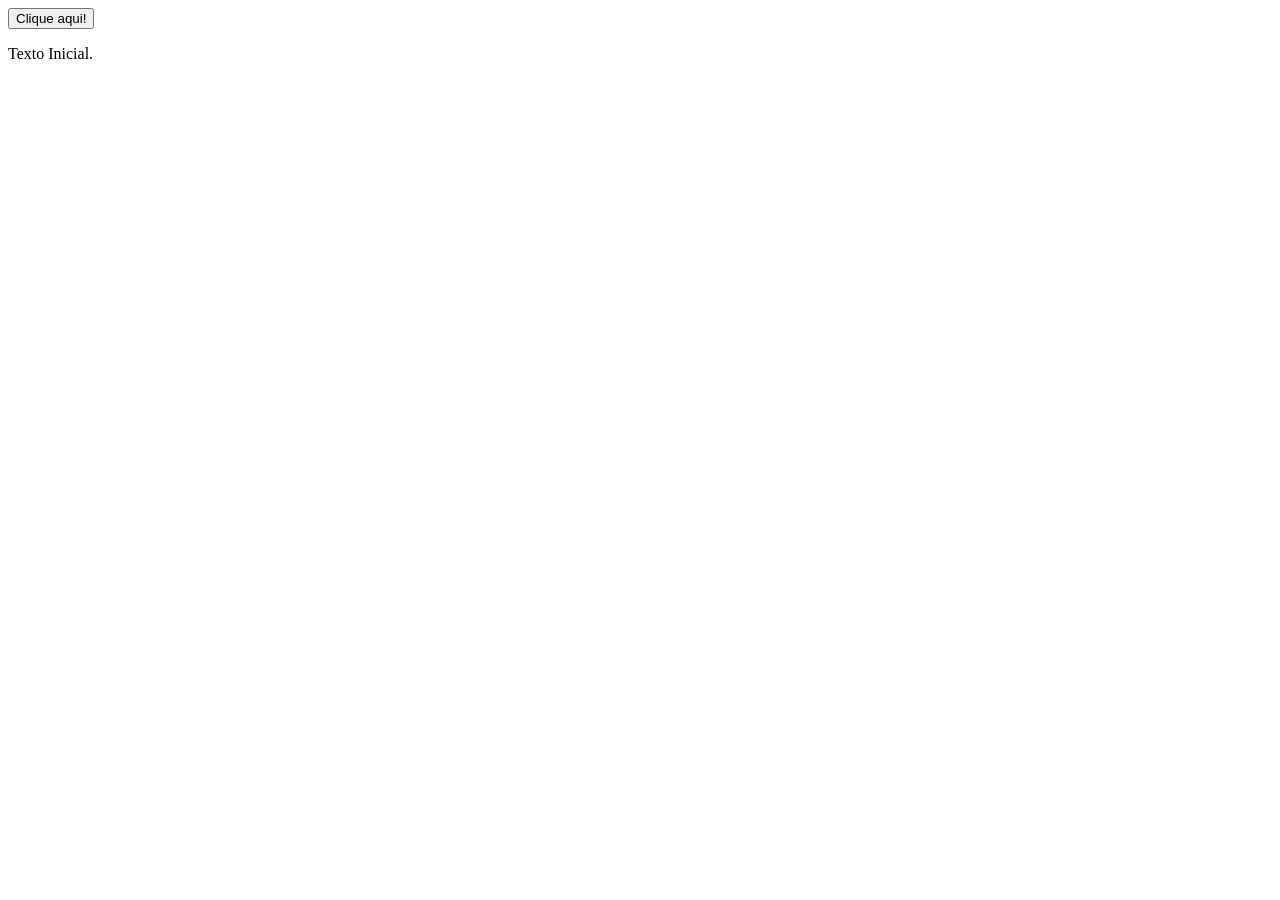
<file: ex1-manipulacao-dom/index.html>
<!DOCTYPE html>
<html lang="pt-br">
<head>
  <meta charset="UTF-8">
  <meta name="viewport" content="width=device-width, initial-scale=1.0">
  <title>Exercício 1: Manipulação do DOM</title>
</head>
<body>
  <!-- Botão que será usado para interagir com o JavaScript -->

  <!-- 1ª Digitação (Aqui) -->
   <button id="myButton">Clique aqui!</button>

  <!-- Parágrafo que será modificado pelo JavaScript -->
  <!-- 2ª Digitação (Aqui) -->
   <p id="myText">Texto Inicial.</p>

  <!-- Inclui o arquivo JavaScript -->
  <script src="script.js"></script>
</body>
</html>
</file>
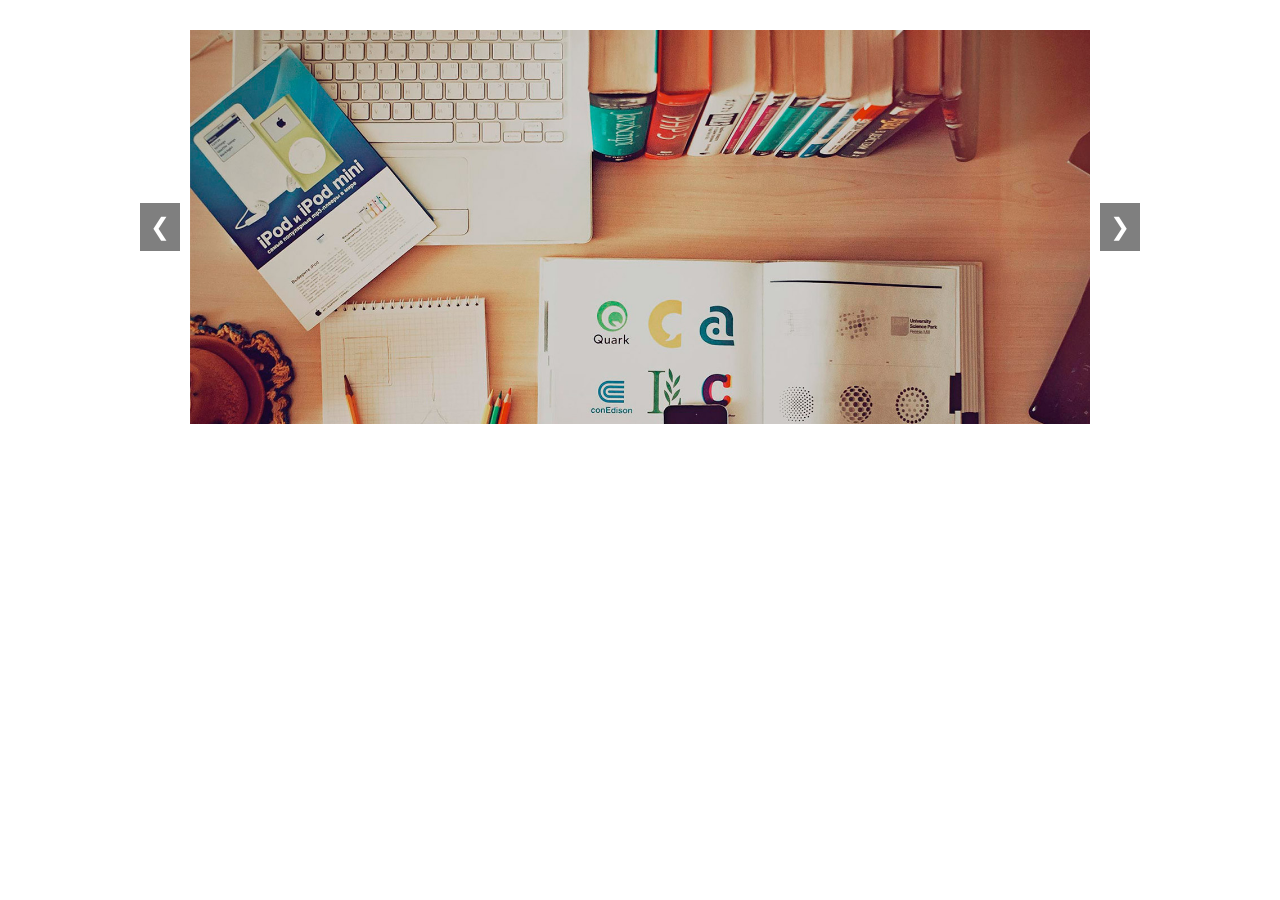
<file: ex11-carrossel/index.html>
<!DOCTYPE html>
<html lang="pt-br">
<head>
  <meta charset="UTF-8">
  <meta name="viewport" content="width=device-width, initial-scale=1.0">
  <title>Carrossel de Imagens</title>
  <!-- Importa o arquivo CSS personalizado -->
  <link rel="stylesheet" href="styles.css">
</head>
<body>
  <!-- Container do carrossel -->
  <div class="carousel-container">
    <!-- Slides do carrossel -->
    <div class="carousel-slides">
      <!-- Slide 1 (ativo por padrão) -->
      <div class="carousel-slide active">
        <img src="assets/slide1.jpg" alt="Imagem 1">
      </div>
      <!-- Slide 2 -->
      <div class="carousel-slide">
        <img src="assets/slide2.jpg" alt="Imagem 2">
      </div>
      <!-- Slide 3 -->
      <div class="carousel-slide">
        <img src="assets/slide3.jpg" alt="Imagem 3">
      </div>
    </div>

    <!-- Botões de navegação -->
    <button class="carousel-button prev">&#10094;</button> <!-- Botão "Anterior" -->
    <button class="carousel-button next">&#10095;</button> <!-- Botão "Próximo" -->
  </div>

  <!-- Inclui o arquivo JavaScript -->
  <script src="script.js"></script>
</body>
</html>
</file>
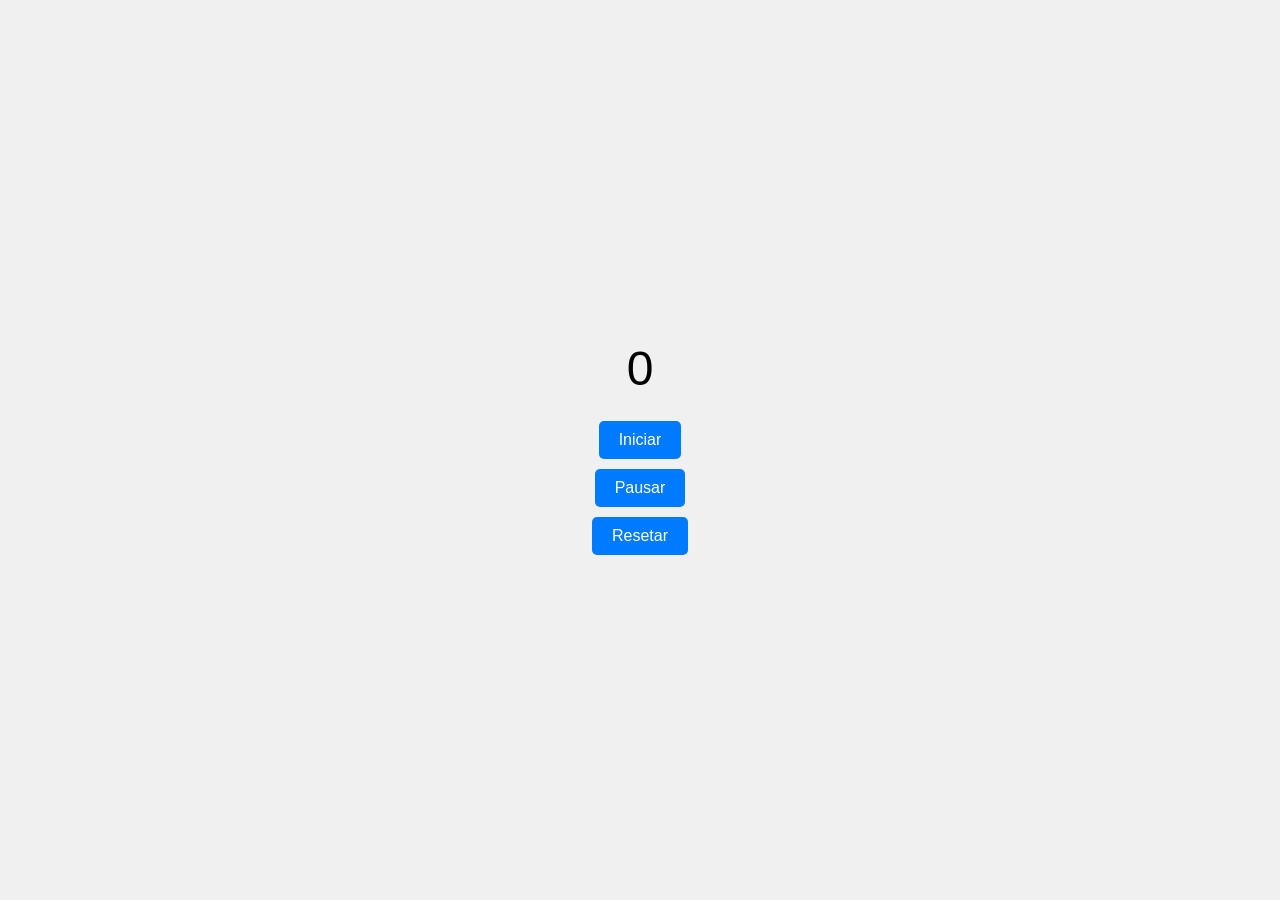
<file: ex11a-al-fazer-contador-(exercicio)/index.html>
<!DOCTYPE html>
<html lang="pt-br">
<head>
  <meta charset="UTF-8">
  <meta name="viewport" content="width=device-width, initial-scale=1.0">
  <title>Exercício 11a: Temporizador</title>
  <style>
    body {
      display: flex;
      flex-direction: column;
      align-items: center;
      justify-content: center;
      height: 100vh;
      margin: 0;
      font-family: Arial, sans-serif;
      background-color: #f0f0f0;
    }

    #timer {
      font-size: 3rem;
      margin-bottom: 20px;
    }

    button {
      margin: 5px;
      padding: 10px 20px;
      font-size: 1rem;
      cursor: pointer;
      border: none;
      border-radius: 5px;
      background-color: #007bff;
      color: white;
    }

    button:hover {
      background-color: #0056b3;
    }
  </style>
</head>
<body>
  <!-- Temporizador -->
  <div id="timer">0</div>

  <!-- Botões de controle -->
  <button id="startButton">Iniciar</button>
  <button id="pauseButton">Pausar</button>
  <button id="resetButton">Resetar</button>

  <!-- Script JavaScript embutido na página -->
  <script>


    // 1ª Digitação (Resolva aqui o exercício)
    let tempo = 0
  let intervalo = null

  const timer = document.getElementById("timer")
  const startButton = document.getElementById("startButton")
  const pauseButton = document.getElementById("pauseButton")
  const resetButton = document.getElementById("resetButton")

// Iniciar
  startButton.addEventListener("click", function () {
  if (intervalo === null) {
    intervalo = setInterval(function () {
      tempo++
      timer.textContent = tempo
    }, 1000)
  }
})

// Pausar
pauseButton.addEventListener("click", function () {
  clearInterval(intervalo)
  intervalo = null
})

// Resetar
resetButton.addEventListener("click", function () {
  clearInterval(intervalo)
  intervalo = null
  tempo = 0
  timer.textContent = tempo
})

  </script>
</body>
</html>
</file>
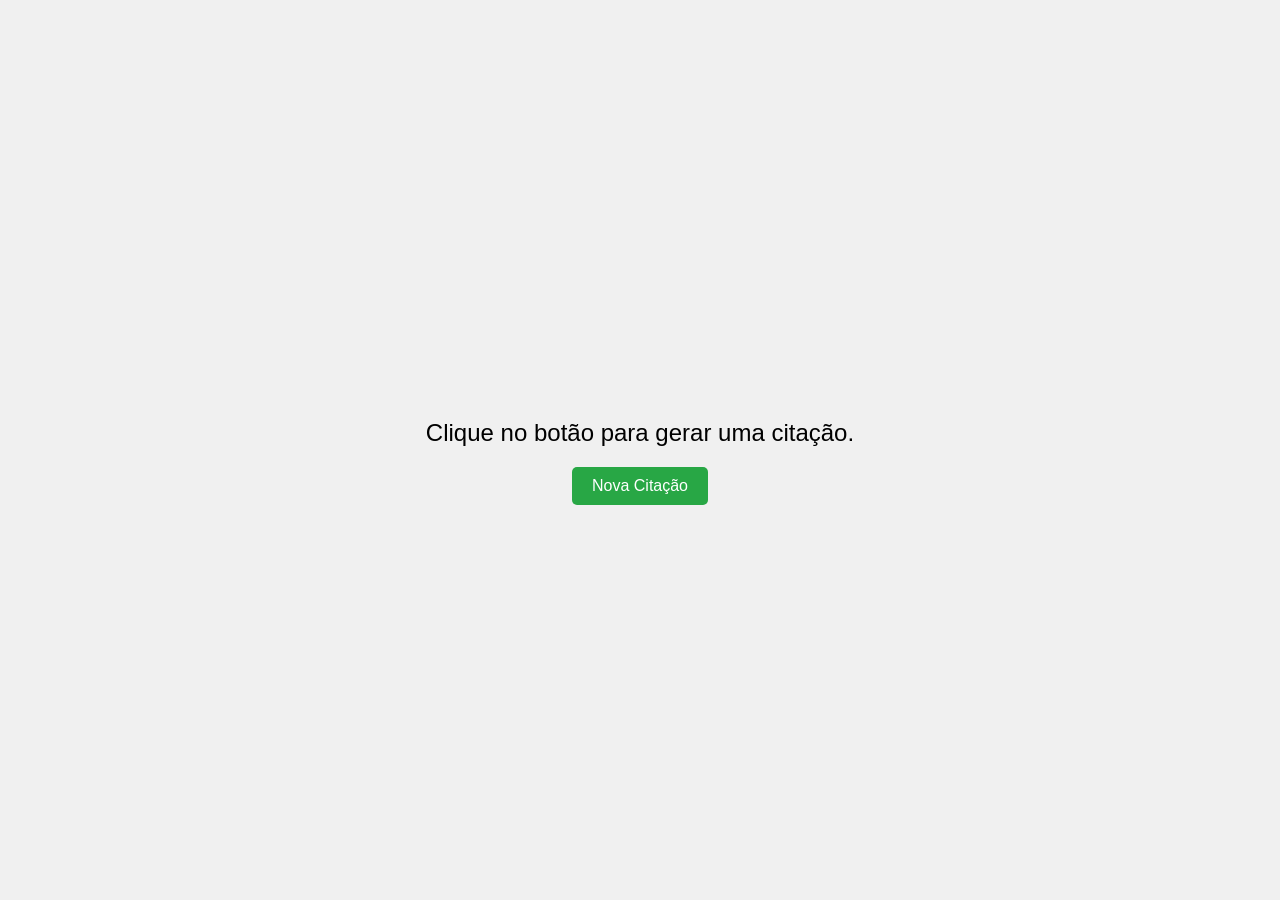
<file: ex11b-al-fazer-contador-(exercicio)/index.html>
<!DOCTYPE html>
<html lang="pt-br">
<head>
  <meta charset="UTF-8">
  <meta name="viewport" content="width=device-width, initial-scale=1.0">
  <title>Exercício 11b: Gerador de Citações</title>
  <style>
    body {
      display: flex;
      flex-direction: column;
      align-items: center;
      justify-content: center;
      height: 100vh;
      margin: 0;
      font-family: Arial, sans-serif;
      background-color: #f0f0f0;
    }

    #quote {
      font-size: 1.5rem;
      margin-bottom: 20px;
      text-align: center;
      max-width: 600px;
    }

    button {
      padding: 10px 20px;
      font-size: 1rem;
      cursor: pointer;
      border: none;
      border-radius: 5px;
      background-color: #28a745;
      color: white;
    }

    button:hover {
      background-color: #218838;
    }
  </style>
</head>
<body>
  <!-- Parágrafo para exibir a citação -->
  <p id="quote">Clique no botão para gerar uma citação.</p>

  <!-- Botão para gerar uma nova citação -->
  <button id="newQuoteButton">Nova Citação</button>

  <!-- Script JavaScript embutido na página -->
  <script>
    // Array de citações
    const quotes = [
       "A vida é o que acontece enquanto você está ocupado fazendo outros planos. – John Lennon",
  "A simplicidade é o último grau de sofisticação. – Leonardo da Vinci",
  "O sucesso é a soma de pequenos esforços repetidos dia após dia. – Robert Collier",
  "Acredite que você pode e você já está no meio do caminho. – Theodore Roosevelt",
  "Não importa o quão devagar você vá, desde que você não pare. – Confúcio",
  "Ou corre com nóis, ou corre de nóis. - LAPA"
    ];

// Seleciona o parágrafo onde a citação será exibida
const quoteText = document.getElementById("quote");

// Seleciona o botão
const button = document.getElementById("newQuoteButton");

// Adiciona um evento de clique no botão
button.addEventListener("click", function () {

// Gera um índice aleatório baseado no tamanho do array
const randomIndex = Math.floor(Math.random() * quotes.length);

// Exibe a citação correspondente no parágrafo
quoteText.textContent = quotes[randomIndex];

});

  </script>
</body>
</html>
</file>
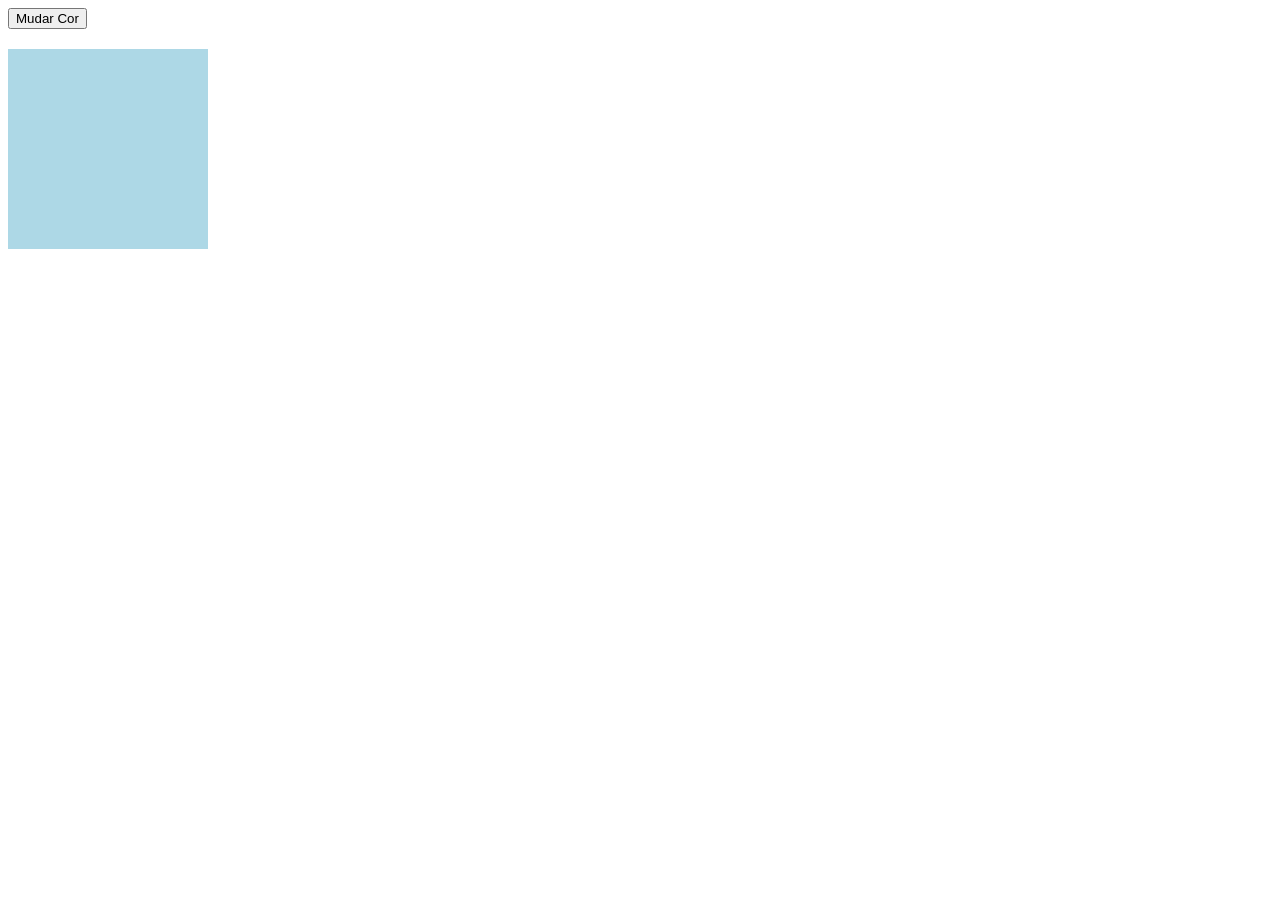
<file: ex2-alterar-estilos/index.html>
<!DOCTYPE html>
<html lang="pt-br">
<head>
  <meta charset="UTF-8">
  <meta name="viewport" content="width=device-width, initial-scale=1.0">
  <title>Exercício 2: Alternância de Estilos</title>
  <style>
    /* Define o estilo inicial da div */
    #myDiv {
      width: 200px;
      height: 200px;
      background-color: lightblue;
      margin-top: 20px;
    }
  </style>
</head>
<body>
  <!-- Botão que será usado para mudar a cor da div -->
  <button id="myButton">Mudar Cor</button>

  <!-- Div que terá sua cor de fundo alterada -->
  <div id="myDiv"></div>

  <!-- Script JavaScript embutido na página -->
  <script>
    // Seleciona o botão e a div pelo ID

    // 1ª Digitação (Aqui)
    const button = document.querySelector('#myButton');
    const div = document.querySelector('#myDiv');

    // Adiciona um evento de clique ao botão
    button.addEventListener('click', () => {
      // Verifica a cor atual da div e altura entre lightblue e lightcoral
      if (div.style.backgroundColor === 'lightblue') {
        div.style.backgroundColor = 'lightcoral';
      } else {
        div.style.backgroundColor = 'lightblue';
      }
    });
    
  </script>
</body>
</html>
</file>
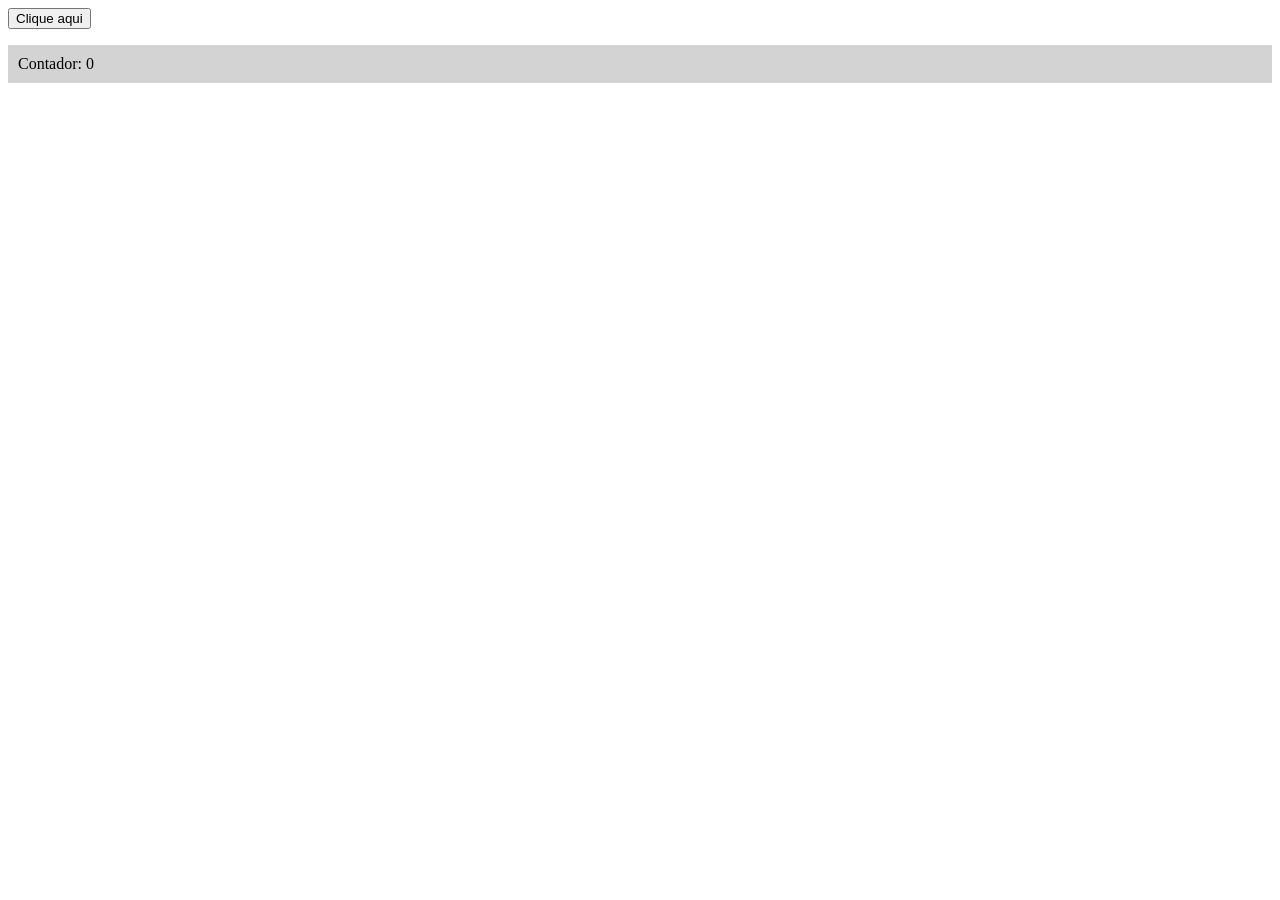
<file: ex5a-al-fazer-contador-(exercicio)/index.html>
<!DOCTYPE html>
<html lang="pt-br">
<head>
  <meta charset="UTF-8">
  <meta name="viewport" content="width=device-width, initial-scale=1.0">
  <title>Exercício 5a: Contador de Cliques</title>
    <style>
        /* Estilo inicial do parágrafo */
        #myText {
            padding: 10px;
            background-color: lightgray;
            color: black;
            transition: background-color 0.3s;
        }
    </style>
</head>
<body>
  <!-- Botão que increenta o contador -->
   <button id="myButton">Clique aqui</button>

   <!-- Parágrafo que exibe o contador e muda de cor -->
    <p id="myText">Contador: 0</p>

    <!-- Script JavaScript embutido na página -->
     <script>
       // Seleciona o botão e o parágrafo pelo ID
       const button = document.querySelector('#myButton');
       const text = document.querySelector('#myText');

       // Variável para armazenar o contador de cliques
       let contador = 0;

       // Adiciona um evento de clique ao botão
       button.addEventListener('click', () => {
         // Incrementa o contador
         contador++;

         // Atualiza o texto do parágrafo com o novo valor do contador
         text.textContent = `Contador: ${contador}`;

         // Verifica se o contador é par ou ímpar e muda de cor de fundo do parágrafo
         if (contador % 2 === 0) {
           text.style.backgroundColor = 'lightgreen';
         } else {
           text.style.backgroundColor = 'lightcoral';
         }
       });
     </script>
</body>
</html>
</file>
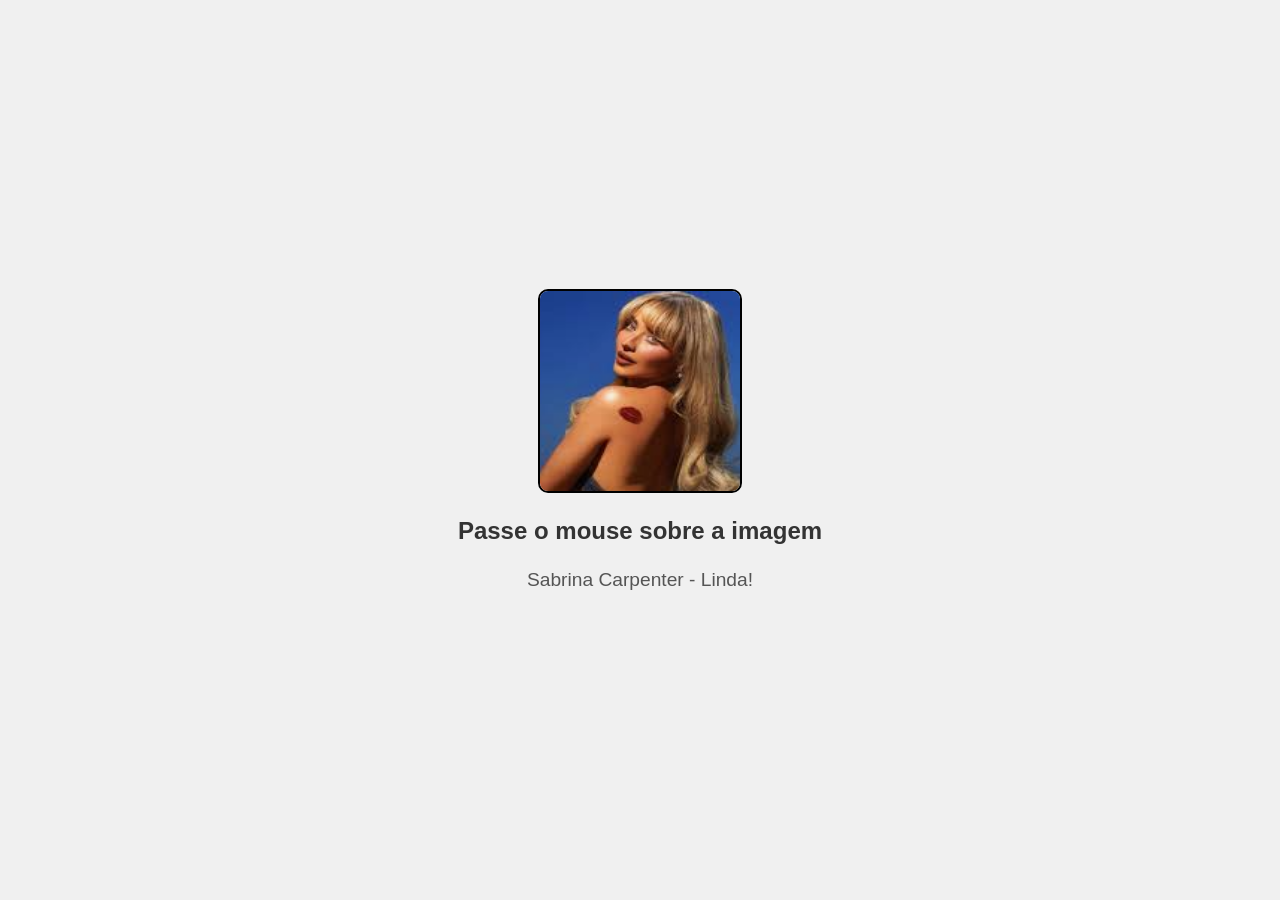
<file: ex5b-al-fazer-imagem-(exercicio)/index.html>
<!DOCTYPE html>
<html lang="pt-br">
<head>
  <meta charset="UTF-8">
  <meta name="viewport" content="width=device-width, initial-scale=1.0">
  <title>Exercício 5b: Troca de Imagem</title>
  <style>
    /* Estilo básico para centralizar a imagem e o texto */
    body {
      display: flex;
      flex-direction: column;
      align-items: center;
      justify-content: center;
      height: 100vh;
      margin: 0;
      font-family: Arial, sans-serif;
      background-color: #f0f0f0;
    }

    /* Contêiner para a imagem e o texto */
    .image-container {
      text-align: center;
    }

    /* Estilo da imagem */
    img {
      width: 200px; /* Largura fixa */
      height: 200px; /* Altura fixa */
      border: 2px solid black;
      border-radius: 10px; /* Borda arredondada */
      transition: transform 0.3s ease; /* Efeito de transição suave */
    }

    /* Efeito de escala ao passar o mouse */
    img:hover {
      transform: scale(1.05); /* Aumenta ligeiramente o tamanho */
    }

    /* Estilo do texto principal */
    #myText {
      margin-top: 20px;
      font-size: 1.5em;
      font-weight: bold;
      color: #333;
    }

    /* Estilo do texto adicional */
    .subtext {
      margin-top: 10px;
      font-size: 1.2em;
      color: #555;
    }
  </style>
</head>
<body>
  <!-- Contêiner para a imagem e o texto -->
  <div class="image-container">
    <!-- Imagem que será alterada -->
    <img id="myImage" src="image.png" alt="Imagem 1">

    <!-- Texto principal que será modificado -->
    <p id="myText">Passe o mouse sobre a imagem</p>

    <!-- Texto adicional -->
    <p class="subtext" id="subText">Sabrina Carpenter - Linda!</p>
  </div>

  <!-- Script JavaScript embutido na página -->
  <script>
   // Seleciona a imagem e os parágrafos pelo ID
   const image = document.querySelector('#myImage');
   const text = document.querySelector('#myText');
   const subtext = document.querySelector('#subText');

   // Define as URLs das imagens
   const imagemOriginal = "image.png";
   const imagemAlternativa = "image2.pmg";

   // Adiciona um eventode "mouseover" (quando o mouse passa sobre a imagem)
   image.addEventListener('mouseover', () => {
    // Altera a imagem para a alternativa
    image.src = imagemAlternativa;
    // Altera o texto principal
    text.textContent = 'Imagem alterada!';
    // Altera o texto adicional
    subtext.textContent = 'Doja Cat - Little cat!';
   });

   // Adiciona um evento de "mouseout" (quando o mouse sai da imagem)
   image.addEventListener('mouseout', () => {
    // Volta a imagem original
    image.src = imagemAlternativa;
    // Restaura o texto principal
    text.textContent = 'Passe o mouse sobre a imagem';
    // Restaura o texto adicional
    subText.textContent = 'Sabrina Carpenter - Linda!';
   });
  </script>
</body>
</html>
</file>
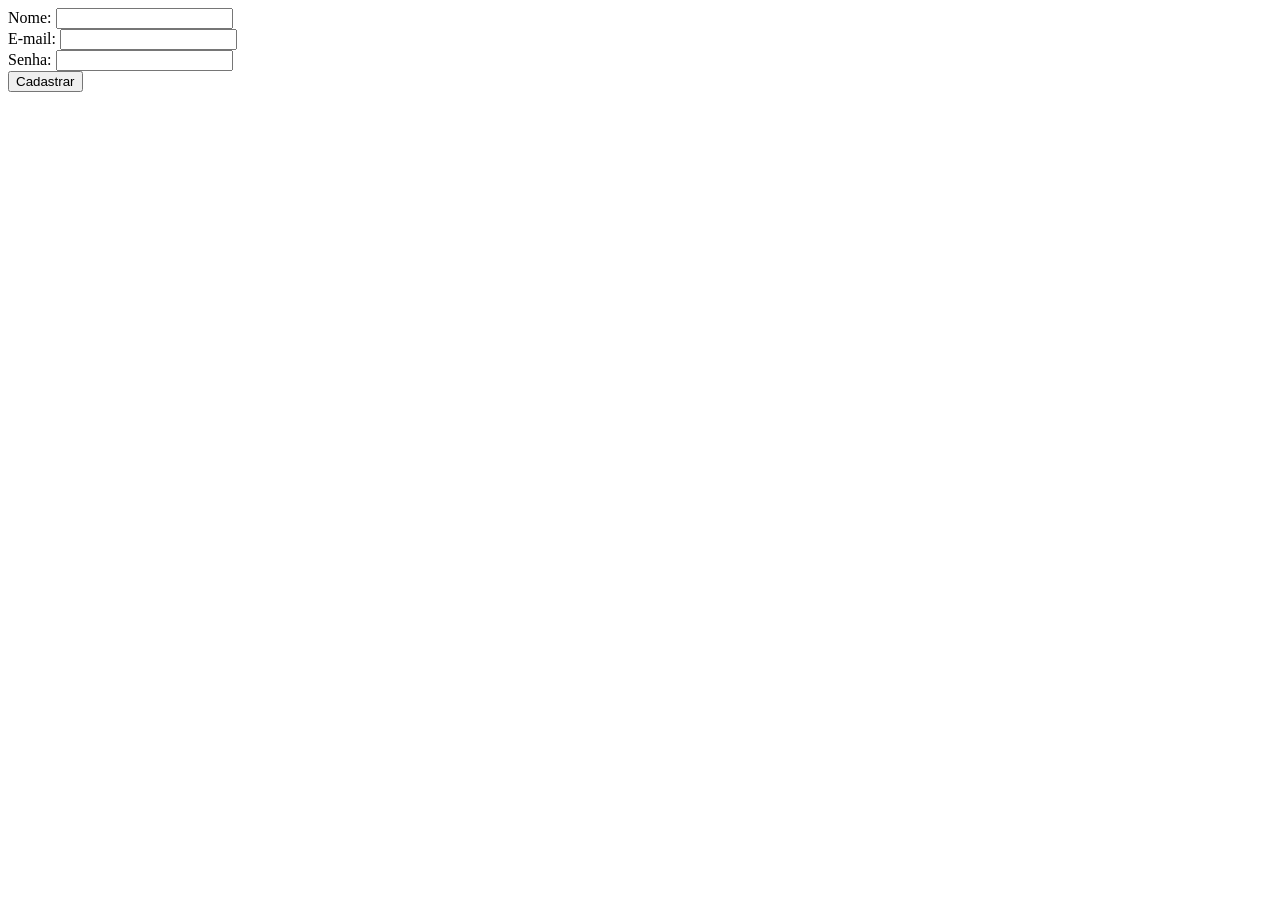
<file: ex7-validacao-formularios/index.html>
<!DOCTYPE html>
<html lang="pt-br">
<head>
  <meta charset="UTF-8">
  <meta name="viewport" content="width=device-width, initial-scale=1.0">
  <title>Validação de Formulário</title>
  <style>
    /* Estilo para mensagens de erro */
    .error {
      color: red; /* Cor do texto */
      font-size: 0.9rem; /* Tamanho da fonte */
    }
  </style>
</head>
<body>
  <!-- Formulário de cadastro -->
  <form id="signupForm" novalidate>
    <div>
      <label for="name">Nome:</label>
      <input type="text" id="name" name="name">
      <!-- Span para exibir mensagem de erro do nome -->
      <span class="error" id="nameError"></span>
    </div>
    <div>
      <label for="email">E-mail:</label>
      <input type="email" id="email" name="email">
      <!-- Span para exibir mensagem de erro do e-mail -->
      <span class="error" id="emailError"></span>
    </div>
    <div>
      <label for="password">Senha:</label>
      <input type="password" id="password" name="password">
      <!-- Span para exibir mensagem de erro da senha -->
      <span class="error" id="passwordError"></span>
    </div>
    <!-- Botão de envio do formulário -->
    <button type="submit">Cadastrar</button>
  </form>

  <!-- Script JavaScript embutido na página -->
  <script>
    // Seleciona o formulário pelo ID
    const form = document.querySelector('#signupForm');

    // Adiciona um evento de submit ao formulário (event.preventDefault)
    form.addEventListener('submit', (event) => {


    // 1ª Digitação (Aqui)

      // Impede o envio padrão do formulário
      event.preventDefault()

      // O evento padrão de um formulário é enviar seus dados ao servidor e recarregar a página. O uso de event.preventDefault() bloqueia esse comportamento, permitindo validar os campos e controlar como os dados serão enviados.

      // Obtém os valores dos campos e remove espaços em branco
      const name = form.name.value.trim()
      const email = form.email.value.trim()
      const password = form.password.value.trim()

      // Variável para controlar se o formulário é válido
      let isValid = true;

      // Validação do nome
      if (name === '') {
        document.querySelector('#nameError').textContent = 'Nome é obrigatório.';
        isValid = false; // Formulário inválido
      } else {
        document.querySelector('#nameError').textContent = ''; // Limpa a mensagem de erro
      }

      // Validação do e-mail
      if (email === '' || !email.includes('@')) {
        document.querySelector('#emailError').textContent = 'E-mail inválido.';
        isValid = false; // Formulário inválido
      } else {
        document.querySelector('#emailError').textContent = ''; // Limpa a mensagem de erro
      }

      // Validação da senha
      if (password.length < 6) {
        document.querySelector('#passwordError').textContent = 'Senha deve ter pelo menos 6 caracteres.';
        isValid = false; // Formulário inválido
      } else {
        document.querySelector('#passwordError').textContent = ''; // Limpa a mensagem de erro
      }

      // Se o formulário for válido, exibe uma mensagem e reseta os campos
      if (isValid) {
        alert('Cadastro realizado com sucesso!')
        form.reset(); // Limpaos controles do formulário
      }
    });
  </script>
</body>
</html>
</file>
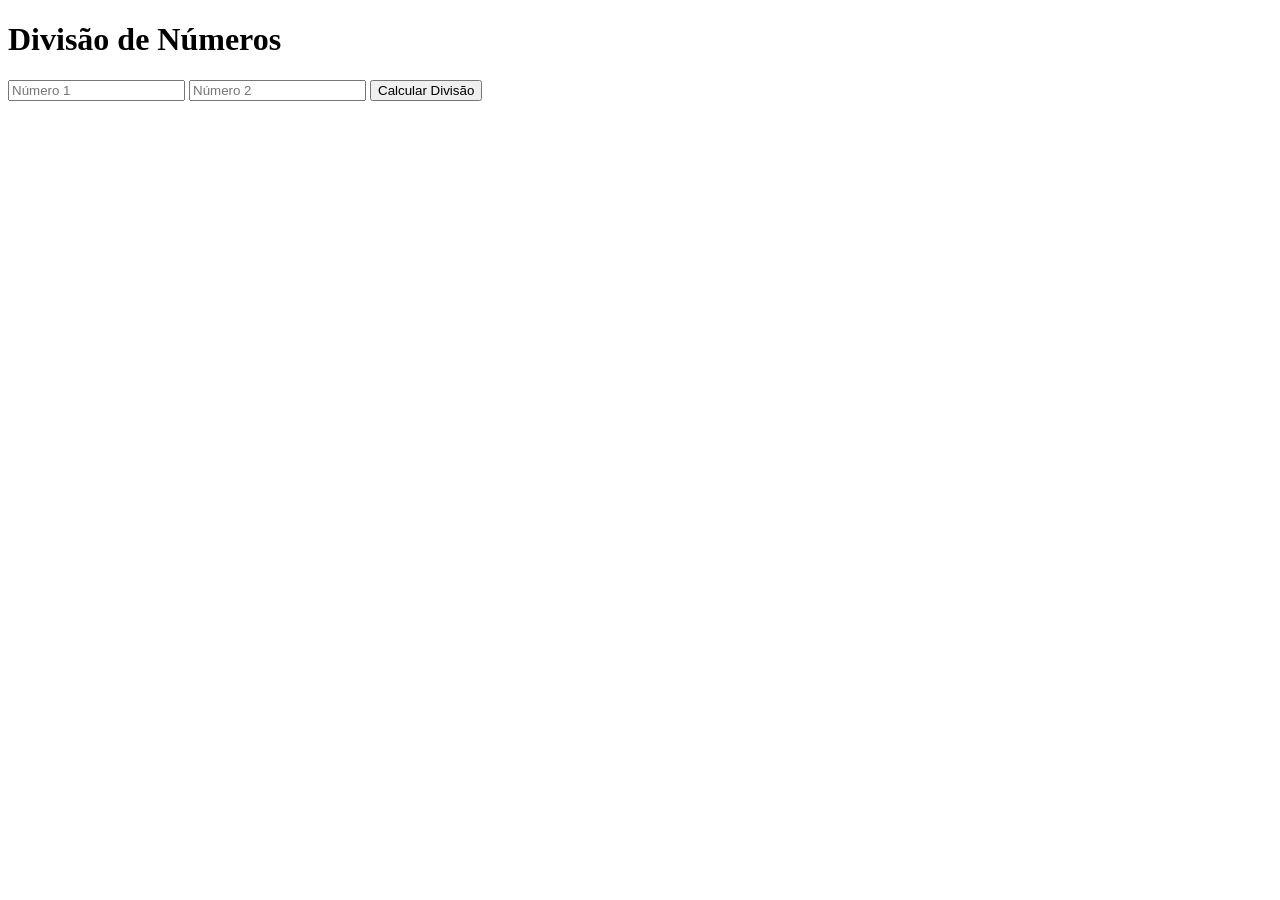
<file: ex8-tratamento-erros/index.html>
<!DOCTYPE html>
<html lang="pt-BR">
<head>
  <meta charset="UTF-8">
  <meta name="viewport" content="width=device-width, initial-scale=1.0">
  <title>Exercício 1: Try/Catch e Debugging</title>
</head>
<body>
  <!-- Título da página -->
  <h1>Divisão de Números</h1>

  <!-- Campos de entrada para os números -->
  <input type="number" id="num1" placeholder="Número 1">
  <input type="number" id="num2" placeholder="Número 2">

  <!-- Botão para calcular a divisão -->
  <button id="calculate">Calcular Divisão</button>

  <!-- Parágrafo para exibir o resultado ou mensagens de erro -->
  <p id="result"></p>

  <!-- Inclui o arquivo JavaScript -->
  <script src="script.js"></script>
</body>
</html>
</file>
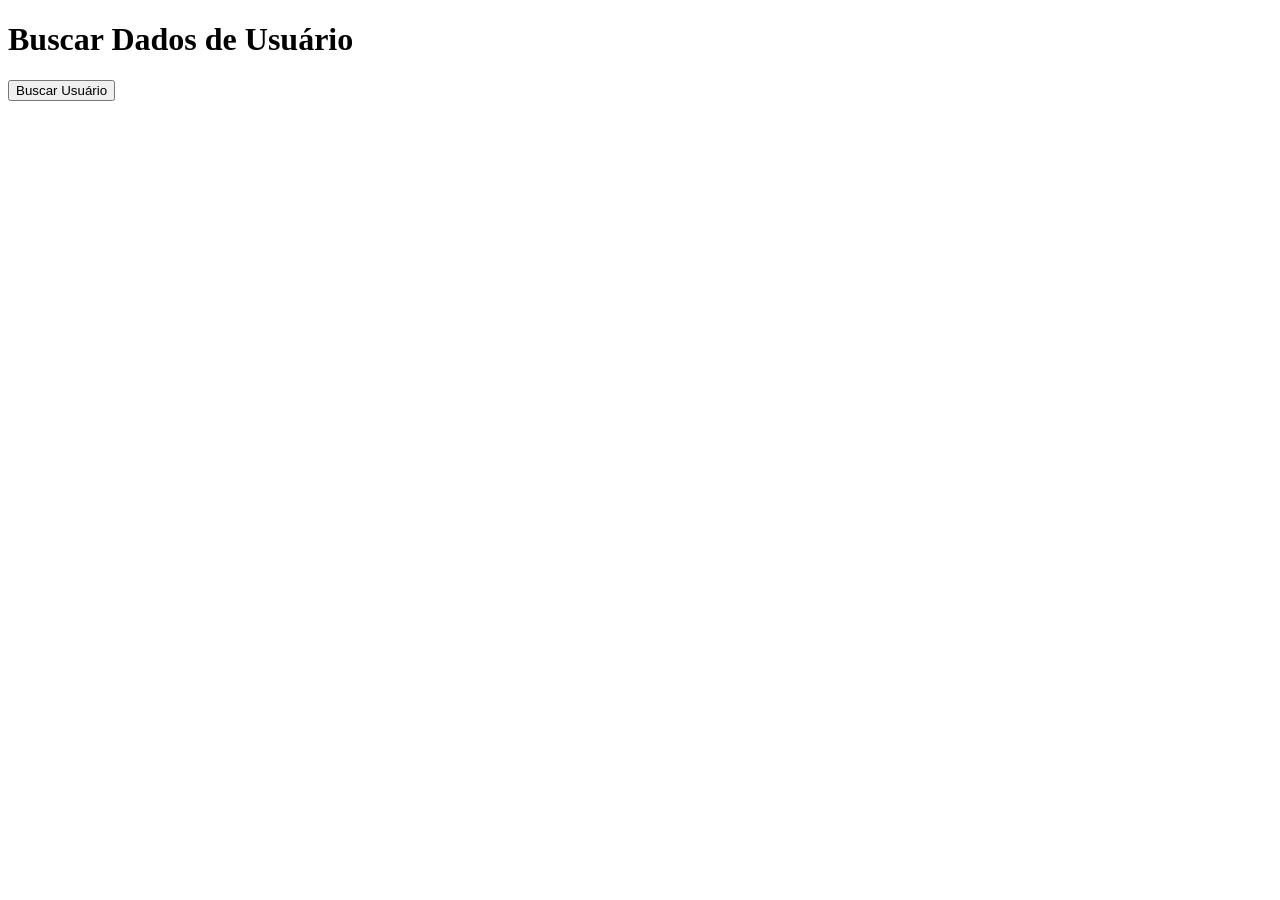
<file: ex9-buscar-async-await/index.html>
<!DOCTYPE html>
<html lang="pt-BR">
<head>
  <meta charset="UTF-8">
  <meta name="viewport" content="width=device-width, initial-scale=1.0">
  <title>Exercício 2: Async/Await</title>
</head>
<body>
  <!-- Título da página -->
  <h1>Buscar Dados de Usuário</h1>

  <!-- Botão para buscar dados do usuário -->
  <button id="fetchUser">Buscar Usuário</button>

  <!-- Div onde os dados do usuário serão exibidos -->
  <div id="userData"></div>

  <!-- Inclui o arquivo JavaScript -->
  <script src="script.js"></script>
</body>
</html>
</file>
<file: ex11-carrossel/styles.css>
/* styles.css */
/* Reset básico para remover margens e paddings padrão */
* {
  margin: 0;
  padding: 0;
  box-sizing: border-box;
}

/* Define a fonte padrão para o corpo da página */
body {
  font-family: Arial, sans-serif;
}

/* Container do carrossel */
.carousel-container {
  position: relative; /* Permite posicionar os botões dentro do container */
  max-width: 1000px; /* Largura máxima do carrossel */
  margin: 0 auto; /* Centraliza o carrossel na página */
  margin-top: 30px; /* Espaçamento superior */
  overflow: hidden; /* Esconde o conteúdo que ultrapassa o container */
  padding: 0 50px; /* Espaço para os botões de navegação */
}

/* Slides do carrossel */
.carousel-slides {
  display: flex; /* Exibe os slides em linha */
  transition: transform 0.5s ease-in-out; /* Animação de transição entre slides */
}

/* Estilo de cada slide */
.carousel-slide {
  min-width: 100%; /* Cada slide ocupa 100% do container */
  box-sizing: border-box;
  display: none; /* Esconde todos os slides por padrão */
}

/* Slide ativo (visível) */
.carousel-slide.active {
  display: block; /* Exibe o slide ativo */
}

/* Estilo das imagens dentro dos slides */
.carousel-slide img {
  width: 100%; /* Faz a imagem ocupar 100% do slide */
  display: block;
}

/* Estilo dos botões de navegação */
.carousel-button {
  position: absolute; /* Posiciona os botões dentro do container */
  top: 50%; /* Alinha verticalmente ao centro */
  transform: translateY(-50%); /* Ajusta o posicionamento vertical */
  background-color: rgba(0, 0, 0, 0.5); /* Fundo semi-transparente */
  color: white; /* Cor do ícone */
  border: none; /* Remove a borda */
  padding: 10px; /* Espaçamento interno */
  cursor: pointer; /* Muda o cursor para pointer */
  font-size: 1.5rem; /* Tamanho do ícone */
  z-index: 1000; /* Garante que os botões fiquem acima das imagens */
}

/* Botão "Anterior" */
.carousel-button.prev {
  left: 0; /* Posiciona o botão à esquerda do container */
}

/* Botão "Próximo" */
.carousel-button.next {
  right: 0; /* Posiciona o botão à direita do container */
}
</file>
